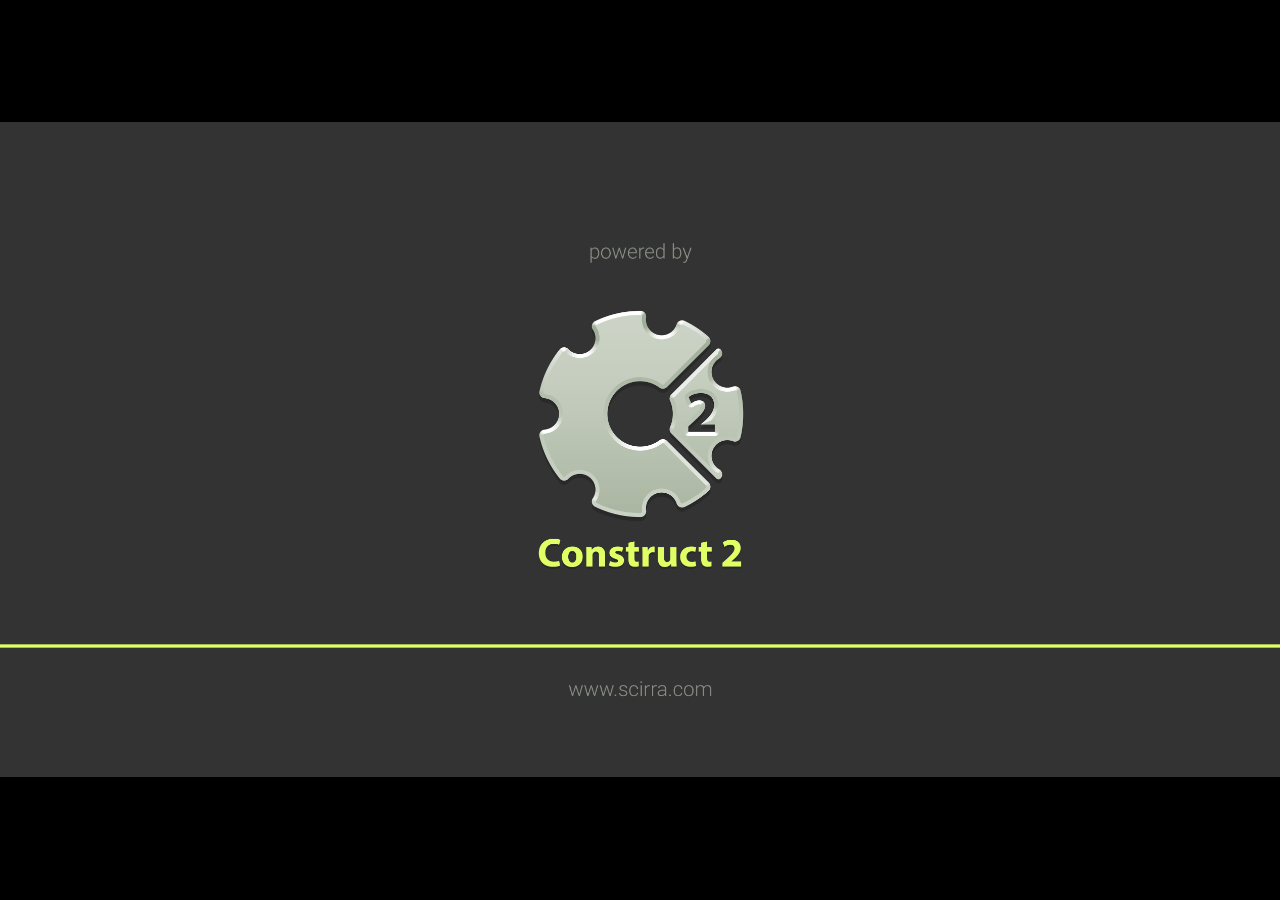
<file: test1/index.html>
﻿<!DOCTYPE html>
<html manifest="offline.appcache">
<head>
    <meta charset="UTF-8" />
	<meta http-equiv="X-UA-Compatible" content="IE=edge,chrome=1" />
	<title>Alan test1</title>
	
	<!-- Standardised web app manifest -->
	<link rel="manifest" href="appmanifest.json" />
	
	<!-- Allow fullscreen mode on iOS devices. (These are Apple specific meta tags.) -->
	<meta name="viewport" content="width=device-width, initial-scale=1.0, maximum-scale=1.0, minimum-scale=1.0, user-scalable=no, minimal-ui" />
	<meta name="apple-mobile-web-app-capable" content="yes" />
	<meta name="apple-mobile-web-app-status-bar-style" content="black" />
	<link rel="apple-touch-icon" sizes="256x256" href="icon-256.png" />
	<meta name="HandheldFriendly" content="true" />
	
	<!-- Chrome for Android web app tags -->
	<meta name="mobile-web-app-capable" content="yes" />
	<link rel="shortcut icon" sizes="256x256" href="icon-256.png" />

    <!-- All margins and padding must be zero for the canvas to fill the screen. -->
	<style type="text/css">
		* {
			padding: 0;
			margin: 0;
		}
		html, body {
			background: #000;
			color: #fff;
			overflow: hidden;
			touch-action: none;
			-ms-touch-action: none;
		}
		canvas {
			touch-action-delay: none;
			touch-action: none;
			-ms-touch-action: none;
		}
    </style>
	

</head> 
 
<body> 
	<div id="fb-root"></div>
	
	<script>
	// Issue a warning if trying to preview an exported project on disk.
	(function(){
		// Check for running exported on file protocol
		if (window.location.protocol.substr(0, 4) === "file")
		{
			alert("Exported games won't work until you upload them. (When running on the file:/// protocol, browsers block many features from working for security reasons.)");
		}
	})();
	</script>
	
	<!-- The canvas must be inside a div called c2canvasdiv -->
	<div id="c2canvasdiv">
	
		<!-- The canvas the project will render to.  If you change its ID, don't forget to change the
		ID the runtime looks for in the jQuery events above (ready() and cr_sizeCanvas()). -->
		<canvas id="c2canvas" width="4000" height="2048">
			<!-- This text is displayed if the visitor's browser does not support HTML5.
			You can change it, but it is a good idea to link to a description of a browser
			and provide some links to download some popular HTML5-compatible browsers. -->
			<h1>Your browser does not appear to support HTML5.  Try upgrading your browser to the latest version.  <a href="http://www.whatbrowser.org">What is a browser?</a>
			<br/><br/><a href="http://www.microsoft.com/windows/internet-explorer/default.aspx">Microsoft Internet Explorer</a><br/>
			<a href="http://www.mozilla.com/firefox/">Mozilla Firefox</a><br/>
			<a href="http://www.google.com/chrome/">Google Chrome</a><br/>
			<a href="http://www.apple.com/safari/download/">Apple Safari</a></h1>
		</canvas>
		
	</div>
	
	<!-- Pages load faster with scripts at the bottom -->
	
	<!-- Construct 2 exported games require jQuery. -->
	<script src="jquery-2.1.1.min.js"></script>


	
    <!-- The runtime script.  You can rename it, but don't forget to rename the reference here as well.
    This file will have been minified and obfuscated if you enabled "Minify script" during export. -->
	<script src="c2runtime.js"></script>

    <script>
		// Start the Construct 2 project running on window load.
		jQuery(document).ready(function ()
		{			
			// Create new runtime using the c2canvas
			cr_createRuntime("c2canvas");
		});
		
		// Pause and resume on page becoming visible/invisible
		function onVisibilityChanged() {
			if (document.hidden || document.mozHidden || document.webkitHidden || document.msHidden)
				cr_setSuspended(true);
			else
				cr_setSuspended(false);
		};
		
		document.addEventListener("visibilitychange", onVisibilityChanged, false);
		document.addEventListener("mozvisibilitychange", onVisibilityChanged, false);
		document.addEventListener("webkitvisibilitychange", onVisibilityChanged, false);
		document.addEventListener("msvisibilitychange", onVisibilityChanged, false);
		
		function OnRegisterSWError(e)
		{
			console.warn("Failed to register service worker: ", e);
		};
		
		// Runtime calls this global method when ready to start caching (i.e. after startup).
		// This registers the service worker which caches resources for offline support.
		window.C2_RegisterSW = function C2_RegisterSW()
		{
			if (!navigator.serviceWorker)
				return;		// no SW support, ignore call
			
			try {
				navigator.serviceWorker.register("sw.js", { scope: "./" })
				.then(function (reg)
				{
					console.log("Registered service worker on " + reg.scope);
				})
				.catch(OnRegisterSWError);
			}
			catch (e)
			{
				OnRegisterSWError(e);
			}
		};
    </script>
</body> 
</html>
</file>
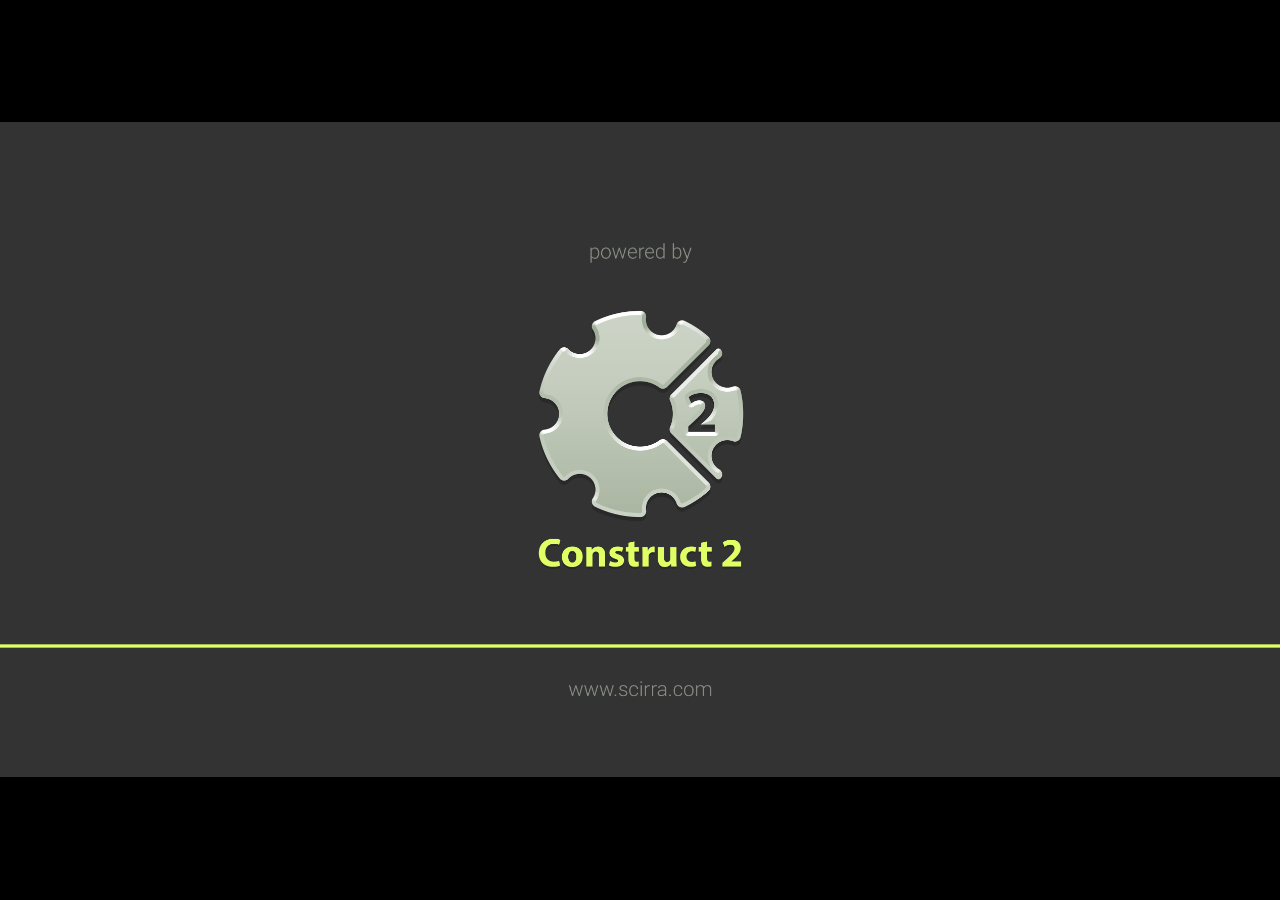
<file: SummerProject_wyl630/target/SummerProject/summerproject/game/index.html>
﻿<!DOCTYPE html>
<html manifest="offline.appcache">
<head>
    <meta charset="UTF-8" />
	<meta http-equiv="X-UA-Compatible" content="IE=edge,chrome=1" />
	<title>New project</title>
	
	<!-- Standardised web app manifest -->
	<link rel="manifest" href="appmanifest.json" />
	
	<!-- Allow fullscreen mode on iOS devices. (These are Apple specific meta tags.) -->
	<meta name="viewport" content="width=device-width, initial-scale=1.0, maximum-scale=1.0, minimum-scale=1.0, user-scalable=no, minimal-ui" />
	<meta name="apple-mobile-web-app-capable" content="yes" />
	<meta name="apple-mobile-web-app-status-bar-style" content="black" />
	<link rel="apple-touch-icon" sizes="256x256" href="icon-256.png" />
	<meta name="HandheldFriendly" content="true" />
	
	<!-- Chrome for Android web app tags -->
	<meta name="mobile-web-app-capable" content="yes" />
	<link rel="shortcut icon" sizes="256x256" href="icon-256.png" />

    <!-- All margins and padding must be zero for the canvas to fill the screen. -->
	<style type="text/css">
		* {
			padding: 0;
			margin: 0;
		}
		html, body {
			background: #000;
			color: #fff;
			overflow: hidden;
			touch-action: none;
			-ms-touch-action: none;
		}
		canvas {
			touch-action-delay: none;
			touch-action: none;
			-ms-touch-action: none;
		}
    </style>
	

</head> 
 
<body> 
	<div id="fb-root"></div>
	
	<script>
	// Issue a warning if trying to preview an exported project on disk.
	(function(){
		// Check for running exported on file protocol
		if (window.location.protocol.substr(0, 4) === "file")
		{
			alert("Exported games won't work until you upload them. (When running on the file:/// protocol, browsers block many features from working for security reasons.)");
		}
	})();
	</script>
	
	<!-- The canvas must be inside a div called c2canvasdiv -->
	<div id="c2canvasdiv">
	
		<!-- The canvas the project will render to.  If you change its ID, don't forget to change the
		ID the runtime looks for in the jQuery events above (ready() and cr_sizeCanvas()). -->
		<canvas id="c2canvas" width="4000" height="2048">
			<!-- This text is displayed if the visitor's browser does not support HTML5.
			You can change it, but it is a good idea to link to a description of a browser
			and provide some links to download some popular HTML5-compatible browsers. -->
			<h1>Your browser does not appear to support HTML5.  Try upgrading your browser to the latest version.  <a href="http://www.whatbrowser.org">What is a browser?</a>
			<br/><br/><a href="http://www.microsoft.com/windows/internet-explorer/default.aspx">Microsoft Internet Explorer</a><br/>
			<a href="http://www.mozilla.com/firefox/">Mozilla Firefox</a><br/>
			<a href="http://www.google.com/chrome/">Google Chrome</a><br/>
			<a href="http://www.apple.com/safari/download/">Apple Safari</a></h1>
		</canvas>
		
	</div>
	
	<!-- Pages load faster with scripts at the bottom -->
	
	<!-- Construct 2 exported games require jQuery. -->
	<script src="jquery-2.1.1.min.js"></script>


	
    <!-- The runtime script.  You can rename it, but don't forget to rename the reference here as well.
    This file will have been minified and obfuscated if you enabled "Minify script" during export. -->
	<script src="c2runtime.js"></script>

    <script>
		// Start the Construct 2 project running on window load.
		jQuery(document).ready(function ()
		{			
			// Create new runtime using the c2canvas
			cr_createRuntime("c2canvas");
		});
		
		// Pause and resume on page becoming visible/invisible
		function onVisibilityChanged() {
			if (document.hidden || document.mozHidden || document.webkitHidden || document.msHidden)
				cr_setSuspended(true);
			else
				cr_setSuspended(false);
		};
		
		document.addEventListener("visibilitychange", onVisibilityChanged, false);
		document.addEventListener("mozvisibilitychange", onVisibilityChanged, false);
		document.addEventListener("webkitvisibilitychange", onVisibilityChanged, false);
		document.addEventListener("msvisibilitychange", onVisibilityChanged, false);
		
		function OnRegisterSWError(e)
		{
			console.warn("Failed to register service worker: ", e);
		};
		
		// Runtime calls this global method when ready to start caching (i.e. after startup).
		// This registers the service worker which caches resources for offline support.
		window.C2_RegisterSW = function C2_RegisterSW()
		{
			if (!navigator.serviceWorker)
				return;		// no SW support, ignore call
			
			try {
				navigator.serviceWorker.register("sw.js", { scope: "./" })
				.then(function (reg)
				{
					console.log("Registered service worker on " + reg.scope);
				})
				.catch(OnRegisterSWError);
			}
			catch (e)
			{
				OnRegisterSWError(e);
			}
		};
    </script>
</body> 
</html>
</file>
